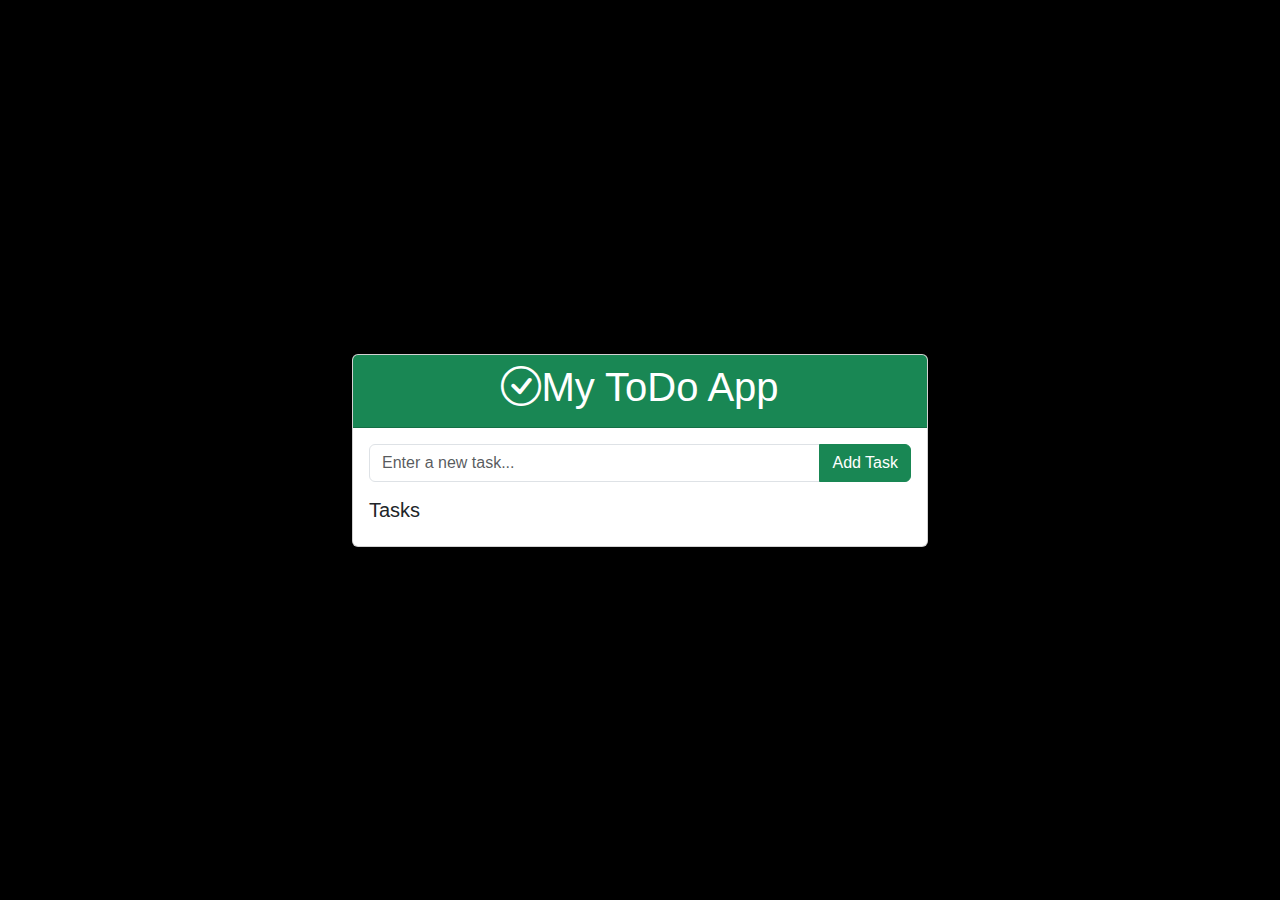
<file: index.html>
<!DOCTYPE html>
<html lang="en">
<head>
    <meta charset="UTF-8">
    <meta name="viewport" content="width=device-width, initial-scale=1.0">
    <title>To Do App</title>
    <link rel="stylesheet" href="https://cdn.jsdelivr.net/npm/bootstrap@5.3.3/dist/css/bootstrap.min.css">
    <link href="https://fonts.googleapis.com/css2?family=Pacifico&family=Poppins:ital,wght@0,100;0,200;0,300;0,400;0,500;0,600;0,700;0,800;0,900;1,100;1,200;1,300;1,400;1,500;1,600;1,700;1,800;1,900&family=Quicksand:wght@300..700&display=swap" rel="stylesheet">
    <link rel="stylesheet" href="https://cdn.jsdelivr.net/npm/bootstrap-icons@1.13.1/font/bootstrap-icons.min.css">
    <link rel="stylesheet" href="style.css">
</head>
<body>
    
    <div class="container" id="app-container">
        <div class="card shadow-lg">
            <div class="card-header text-center bg-success text-white">
                <h1><i class="bi bi-check-circle"></i>My ToDo App</h1>

            </div>

            <div class="card-body">
                <form id="task-form">
                    <div class="input-group mb-3">
                        <input type="text" id="task-input" class="form-control" placeholder="Enter a new task..." required>
                        <button class="btn btn-success" type="submit">Add Task</button>
                    </div>
                </form>
                <h3 class="h5">Tasks</h3>
                <ul id="task-list" class="list-group">

                </ul>

            </div>
        </div>
    </div>
    <script src="script.js"></script>  
</body>
</html>
</file>
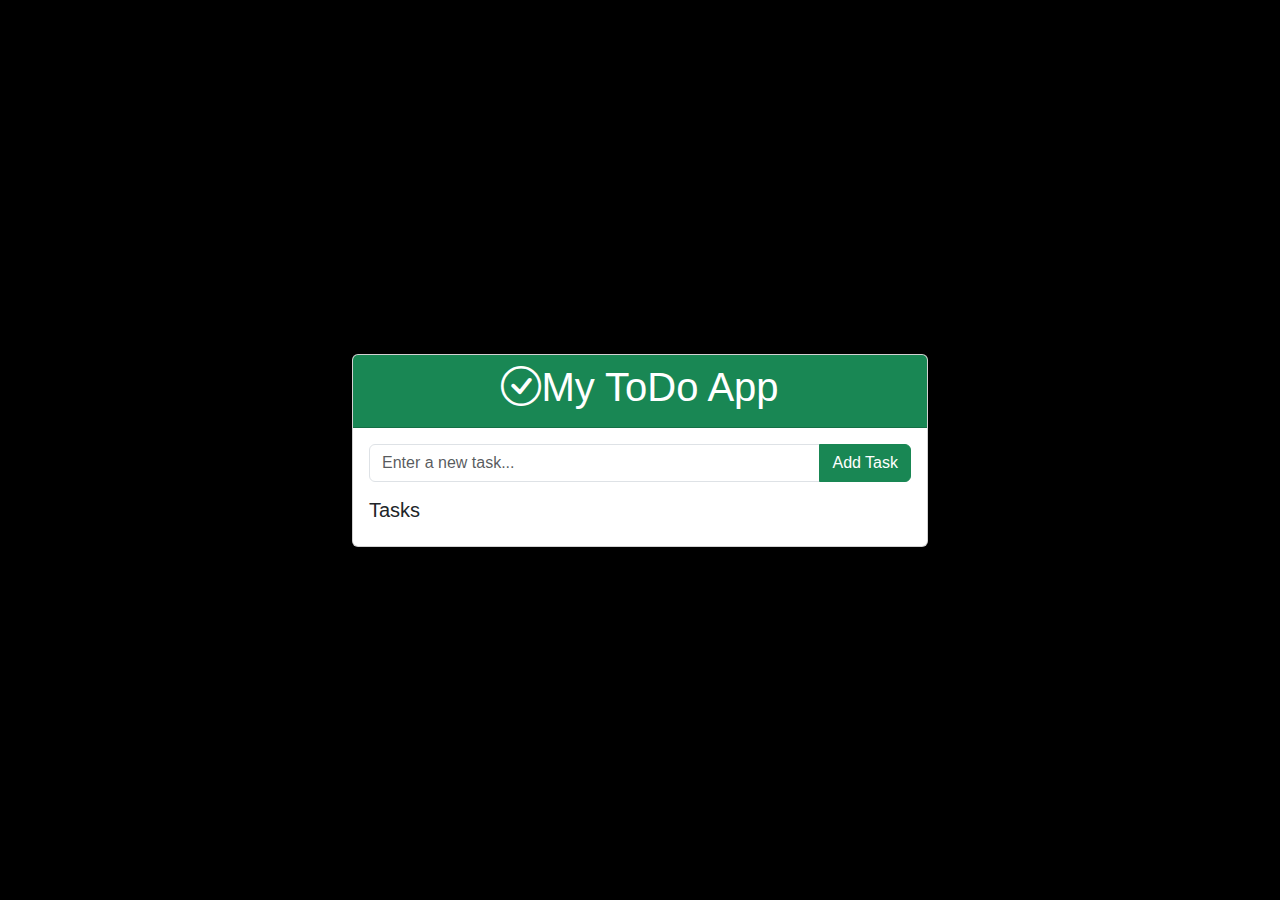
<file: docs/index.html>
<!DOCTYPE html>
<html lang="en">
<head>
    <meta charset="UTF-8">
    <meta name="viewport" content="width=device-width, initial-scale=1.0">
    <title>To Do App</title>
    <link rel="stylesheet" href="https://cdn.jsdelivr.net/npm/bootstrap@5.3.3/dist/css/bootstrap.min.css">
    <link href="https://fonts.googleapis.com/css2?family=Pacifico&family=Poppins:ital,wght@0,100;0,200;0,300;0,400;0,500;0,600;0,700;0,800;0,900;1,100;1,200;1,300;1,400;1,500;1,600;1,700;1,800;1,900&family=Quicksand:wght@300..700&display=swap" rel="stylesheet">
    <link rel="stylesheet" href="https://cdn.jsdelivr.net/npm/bootstrap-icons@1.13.1/font/bootstrap-icons.min.css">
    <link rel="stylesheet" href="style.css">
</head>
<body>
    
    <div class="container" id="app-container">
        <div class="card shadow-lg">
            <div class="card-header text-center bg-success text-white">
                <h1><i class="bi bi-check-circle"></i>My ToDo App</h1>

            </div>

            <div class="card-body">
                <form id="task-form">
                    <div class="input-group mb-3">
                        <input type="text" id="task-input" class="form-control" placeholder="Enter a new task..." required>
                        <button class="btn btn-success" type="submit">Add Task</button>
                    </div>
                </form>
                <h3 class="h5">Tasks</h3>
                <ul id="task-list" class="list-group">

                </ul>

            </div>
        </div>
    </div>
    <script src="script.js"></script>  
</body>

</html>
</file>
<file: style.css>
body{
    font-family: "Alan Sans", sans-serif;
    background: linear-gradient(135deg, #1639d4, 0%, #000 100%);
    min-height: 100vh;
    align-items: center;
    justify-content: center;
    display: flex;

}
#app-container{
    max-width: 600px;
    margin-top:30px;
    margin-bottom: 30px;
}

#task-input:focus{
    border-color: #6a094a;
    box-shadow: 0 0 0 0.25rem rgb(57 145 67 0.25);


}
.list-group-item{
    display: flex;
    justify-content: space-between;
    align-items: center;
    font-weight: 500;
}
.task-actions button{
    background: none;
    border: none;
    cursor: pointer;
    font-size: 1.2rem;
    margin-left: 12px;
}
.task-actions.edit-btn{
    color:blue;
}
.task-actions.delete-btn{
    color:red;
}
.task-actions.complete-btn{
    color:green;
}
.task-text.completed{
    text-decoration: line-through;
    color: gray;
}
.item-group-item:hover{
    background-color: #f8f9fa;
}
</file>
<file: docs/style.css>
body{
    font-family: "Alan Sans", sans-serif;
    background: linear-gradient(135deg, #1639d4, 0%, #000 100%);
    min-height: 100vh;
    align-items: center;
    justify-content: center;
    display: flex;

}
#app-container{
    max-width: 600px;
    margin-top:30px;
    margin-bottom: 30px;
}

#task-input:focus{
    border-color: #6a094a;
    box-shadow: 0 0 0 0.25rem rgb(57 145 67 0.25);


}
.list-group-item{
    display: flex;
    justify-content: space-between;
    align-items: center;
    font-weight: 500;
}
.task-actions button{
    background: none;
    border: none;
    cursor: pointer;
    font-size: 1.2rem;
    margin-left: 12px;
}
.task-actions.edit-btn{
    color:blue;
}
.task-actions.delete-btn{
    color:red;
}
.task-actions.complete-btn{
    color:green;
}
.task-text.completed{
    text-decoration: line-through;
    color: gray;
}
.item-group-item:hover{
    background-color: #f8f9fa;
}
</file>
